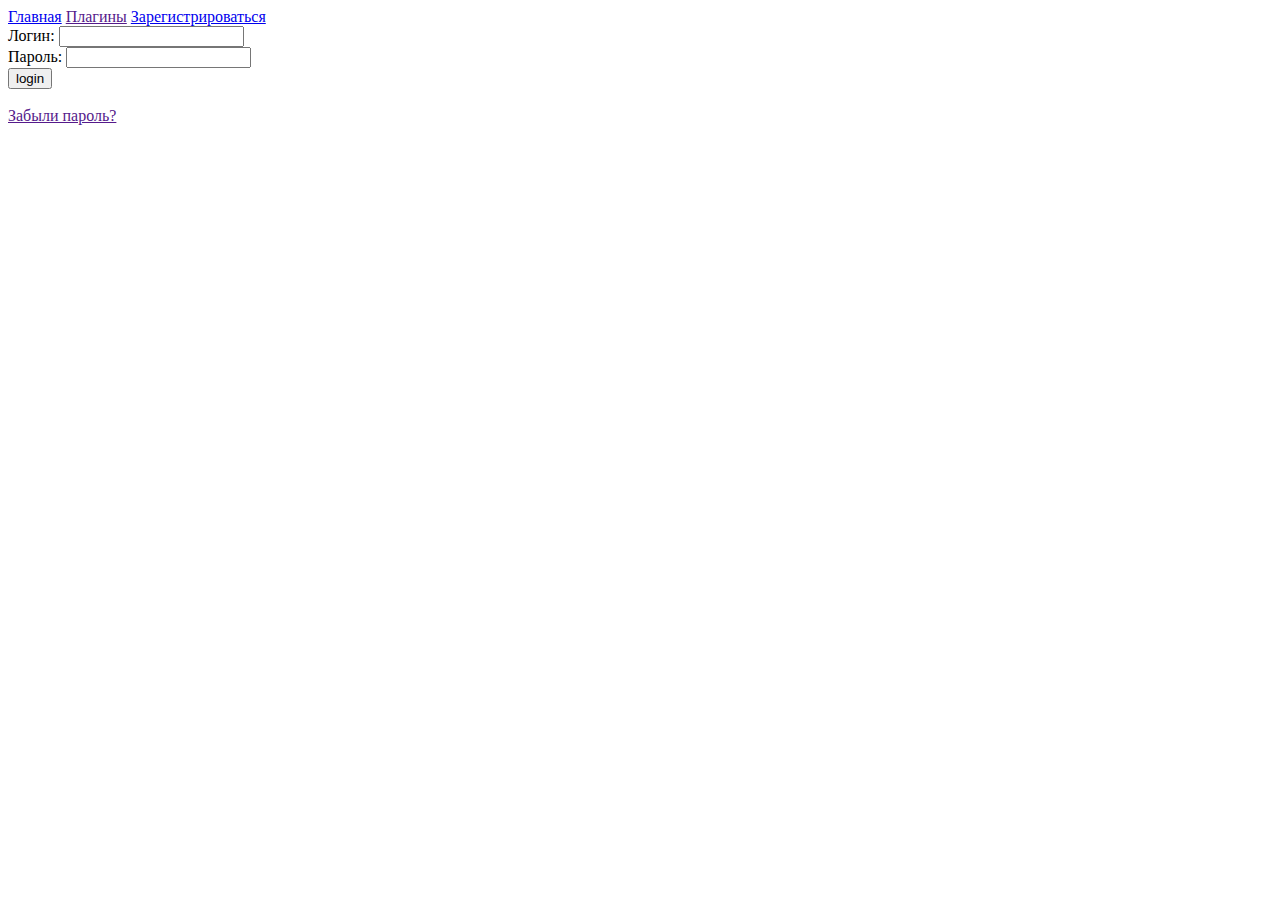
<file: springbootmodule/src/main/resources/templates/index.html>
<!DOCTYPE HTML>
<html xmlns:th="http://www.thymeleaf.org">
   <head>
      <meta charset="UTF-8" />
      <title>Авторизация</title>
      
   </head>
   <body>
      
       
      <!--  
         In Thymeleaf the equivalent of
         JSP's ${pageContext.request.contextPath}/edit.html
         would be @{/edit.html}         
         -->
         <a href="http://localhost:8080/webapp/mainProc">Главная</a>
<a href="">Плагины</a>
<a href="showReg">Зарегистрироваться</a>
          <div th:utext="${message}">
         
      </div>
      <form th:action="@{login}"
         th:object="${personForm}" method="POST">
         Логин:
         <input type="text" th:field="*{login}" />    
         <br/>
         Пароль:
         <input type="text" th:field="*{password}" />     
         <br/>
         <input type="submit" value="login" />
      </form>
       
      <br/>
      <a href="">Забыли пароль?</a>
       
      <!-- Check if errorMessage is not null and not empty -->
       
      
       
   </body>
</html>
</file>
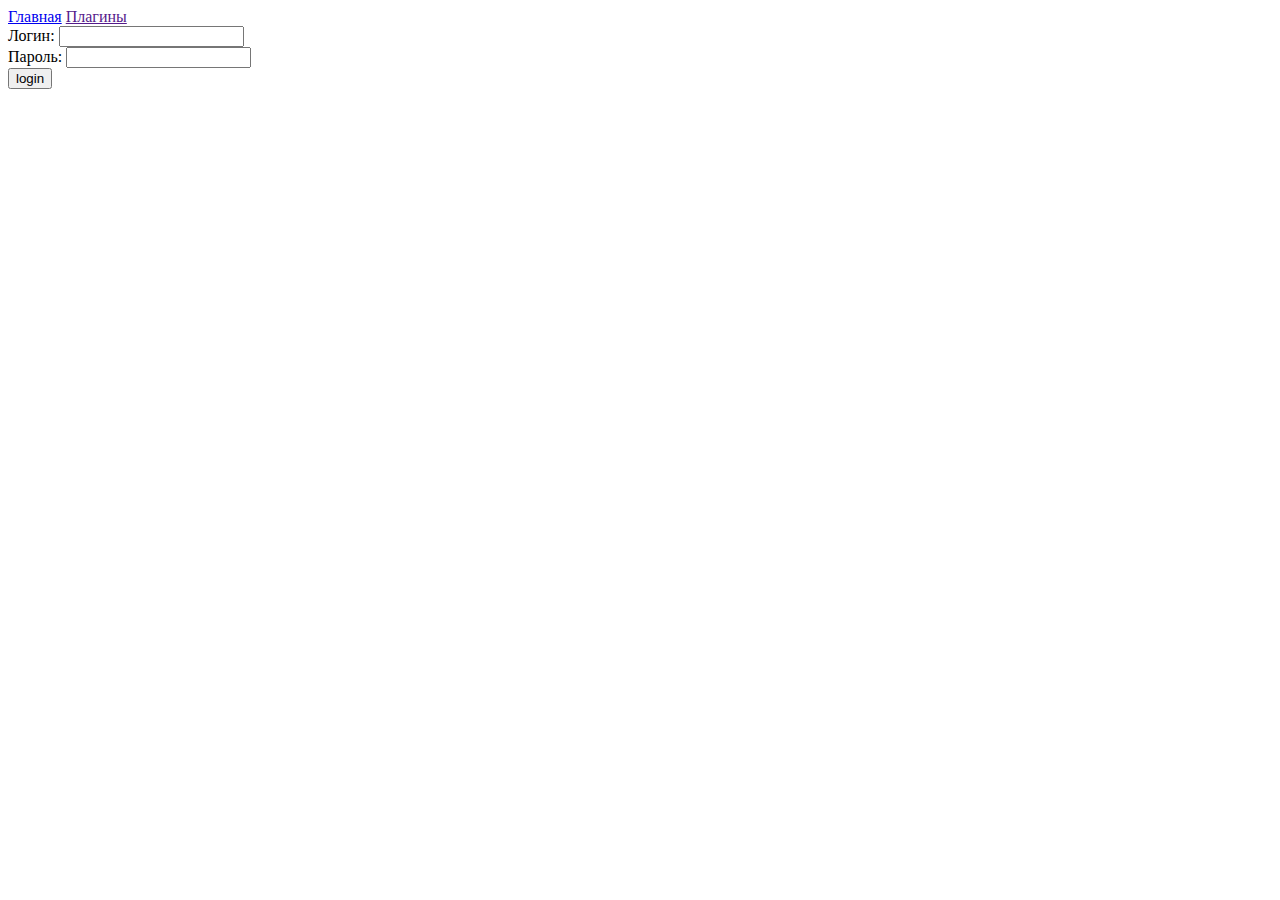
<file: springbootmodule/src/main/resources/templates/reg.html>
<!DOCTYPE HTML>
<html xmlns:th="http://www.thymeleaf.org">
   <head>
      <meta charset="UTF-8" />
      <title>Регистрация</title>
      
   </head>
   <body>
     <div th:utext="${message}"></div>
      <a href="http://localhost:8080/webapp/mainProc">Главная</a>
<a href="">Плагины</a>
<form th:action="@{registration}"
         th:object="${personForm}" method="POST">
         Логин:
         <input type="text" th:field="*{login}" />    
         <br/>
         Пароль:
         <input type="text" th:field="*{password}" />     
         <br/>
         <input type="submit" value="login" />
      </form>
       
      <br/>
      
   </body>
</html>
</file>
